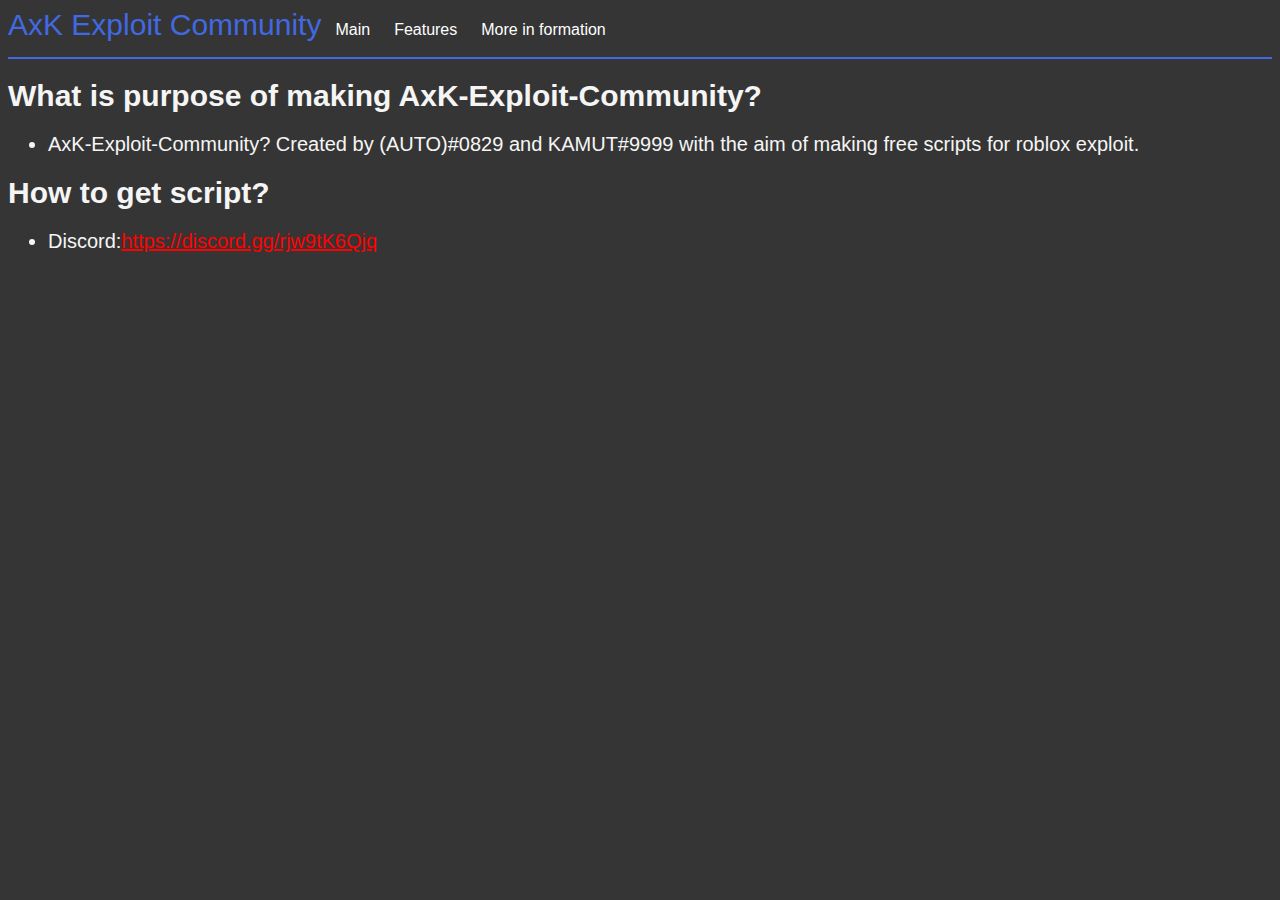
<file: index.html>
<!DOCTYPE html>
<html lang="en">
<head>
    <title>MAIN</title>
    <link rel="stylesheet" href="style.css">
</head>
<body>
<p class="AXK" style="text-align: center;">AxK Exploit Community</p>
<span class="BUTTON">
<a style="padding-left: 10px;" class = "M" href="index.html" >Main</a>
<a class = "M" href="Featrue.html" >Features</a>
<a class = "M" href="MORE.html" >More in formation</a>
</span>
<hr color="royalblue">
<!--MAIN-->
<h1 class="MAINH2">What is purpose of making AxK-Exploit-Community?</h1>
<ul>
    <li>AxK-Exploit-Community? Created by (AUTO)#0829 and KAMUT#9999 with the aim of making free scripts for roblox exploit.</li>
</ul>
<h1 class="MAINH2">How to get script?</h1>
<ul> <li>Discord:<a style="color: red;" href="https://discord.gg/rjw9tK6Qjq">https://discord.gg/rjw9tK6Qjq</a></li></ul>
</body>
</html>
</file>
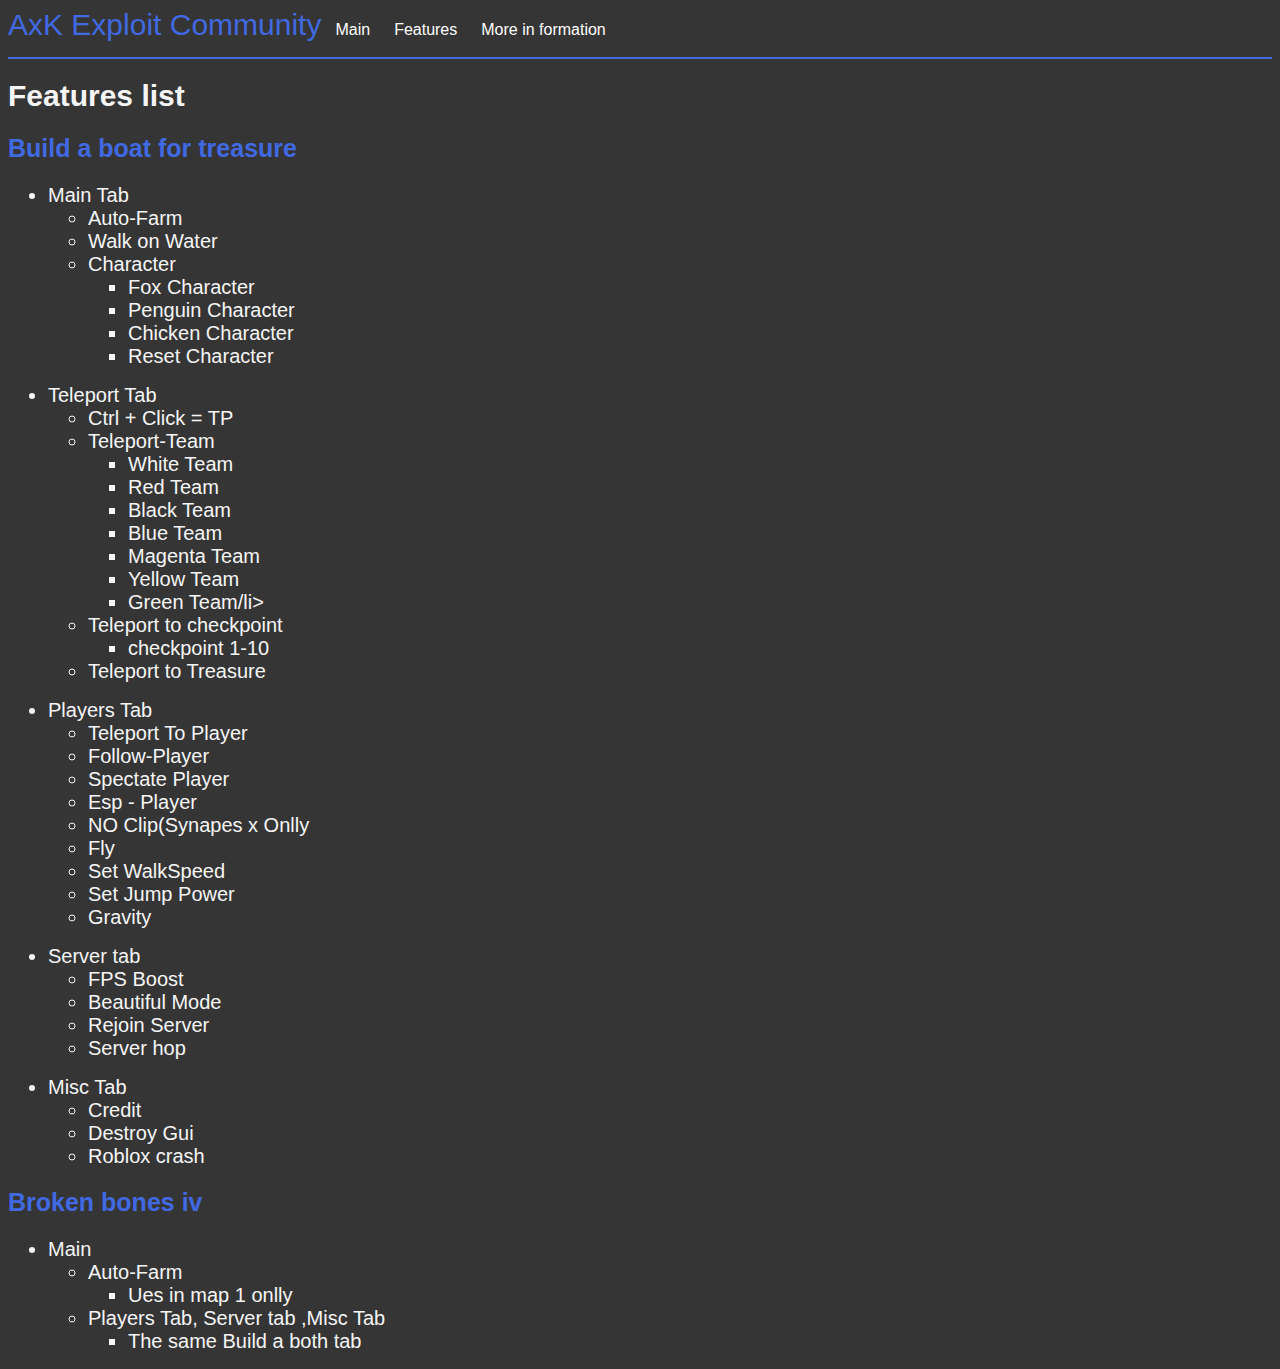
<file: Featrue.html>
<!DOCTYPE html>
<html lang="en">
<head>
    <title>Features</title>
    <link rel="stylesheet" href="style.css">
</head>
<body>
<p class="AXK" style="text-align: center;">AxK Exploit Community</p>
<span class="BUTTON">
<a style="padding-left: 10px;" class = "M" href="index.html" >Main</a>
<a class = "M" href="Featrue.html" >Features</a>
<a class = "M" href="MORE.html" >More in formation</a>
</span>
<hr color="royalblue">
<!--Features-->
<h1 class="MAINH2">Features list</h1>
<h2>Build a boat for treasure</h2>
<ul>
    <li>Main Tab</li>
    <ul>
        <li>Auto-Farm</li>
        <li>Walk on Water</li>
        <li>Character</li>
        <ul>
            <li>Fox Character</li>
            <li>Penguin Character</li>
            <li>Chicken Character</li>
            <li>Reset Character</li>
        </ul>
    </ul>
</ul>
<ul>

    <li>Teleport Tab</li>
    <ul>
        <li>Ctrl + Click = TP</li>
        <li>Teleport-Team</li>
        <ul>
            <li>White Team</li>
            <li>Red Team</li>
            <li>Black Team</li>
            <li>Blue Team</li>
            <li>Magenta Team</li>
            <li>Yellow Team</li>
            <li>Green Team/li>
        </ul>
        <li>Teleport to checkpoint</li>
        <ul>
            <li>checkpoint 1-10</li>
        </ul>
        <li>Teleport to Treasure</li>
    </ul>
</ul>

<ul>
    <li>Players Tab</li>
    <ul>
        <li>Teleport To Player</li>
        <li>Follow-Player</li>
        <li>Spectate Player</li>
        <li>Esp - Player</li>
        <li>NO Clip(Synapes x Onlly</li>
        <li>Fly</li>
        <li>Set WalkSpeed</li>
        <li>Set Jump Power</li>
        <li>Gravity</li>
    </ul>
  </ul>
<ul>
    <li>Server tab</li>
    <ul>
        <li>FPS Boost</li>
        <li>Beautiful Mode</li>
        <li>Rejoin Server</li>
        <li>Server hop</li>
    </ul>
</ul>
<ul>
    <li>Misc Tab</li>
    <ul>
        <li>Credit</li>
        <li>Destroy Gui</li>
        <li>Roblox crash</li>
    </ul>
 
</ul>
<h2>Broken bones iv</h2>
<ul>
    <li>Main</li>
    <ul>
        <li>Auto-Farm</li>
        <ul>
            <li>Ues in map 1 onlly</li>
        </ul>
        <li>Players Tab, Server tab ,Misc Tab</li>
        <ul>
            <li>The same Build a both tab</li>
        </ul>
    </ul>
</ul>
</body>
</html>
</file>
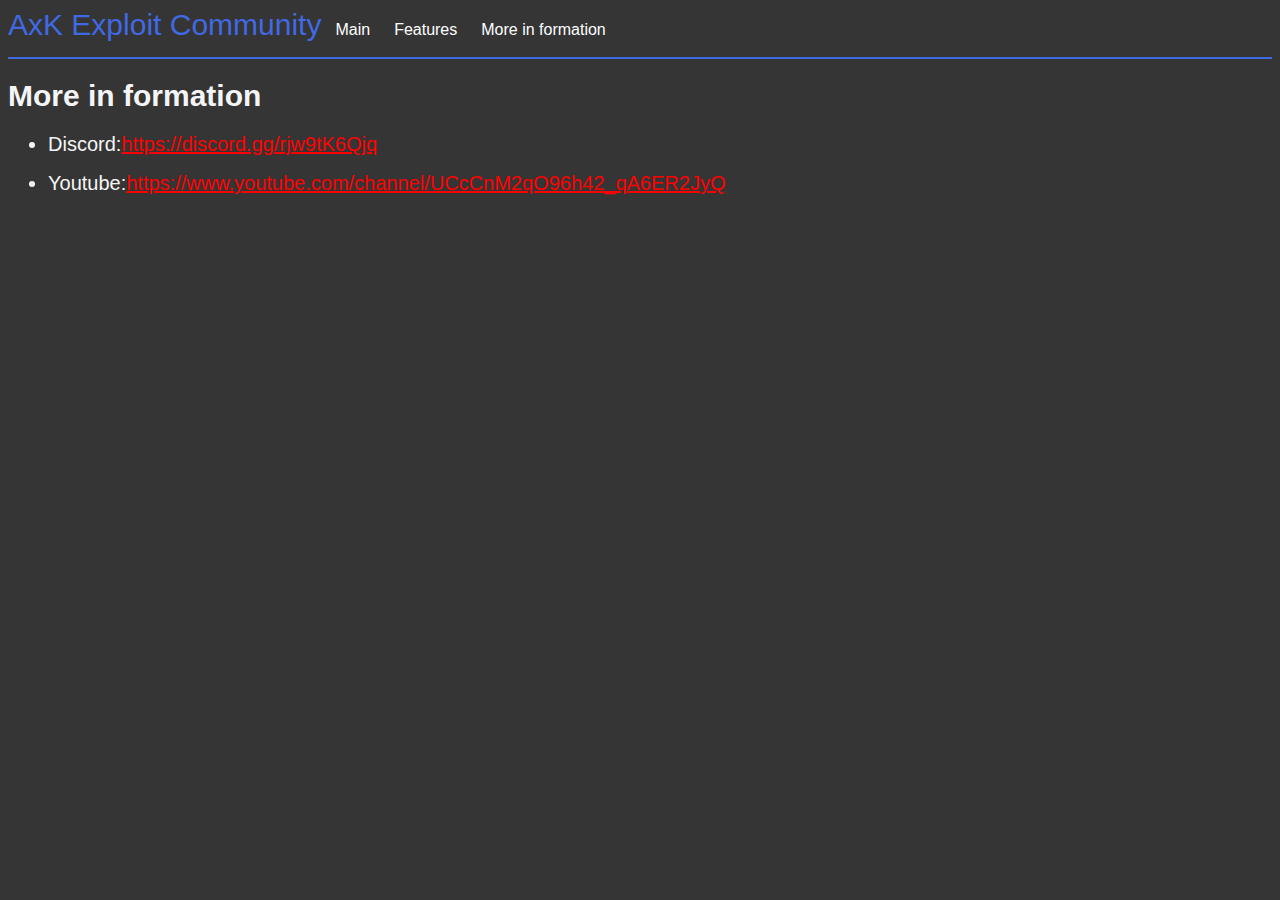
<file: MORE.html>
<!DOCTYPE html>
<html lang="en">
<head>
    <title>MORE</title>
    <link rel="stylesheet" href="style.css">
</head>
<body>
<p class="AXK" style="text-align: center;">AxK Exploit Community</p>
<span class="BUTTON">
<a style="padding-left: 10px;" class = "M" href="index.html" >Main</a>
<a class = "M" href="Featrue.html" >Features</a>
<a class = "M" href="MORE.html" >More in formation</a>
</span>
<hr color="royalblue">
<!--MAIN-->
<h1 class="MAINH2">More in formation</h1>

<ul> <li>Discord:<a style="color: red;" href="https://discord.gg/rjw9tK6Qjq">https://discord.gg/rjw9tK6Qjq</a></li></ul>
<ul> <li>Youtube:<a style="color: red;"  href="https://www.youtube.com/channel/UCcCnM2qO96h42_qA6ER2JyQ">https://www.youtube.com/channel/UCcCnM2qO96h42_qA6ER2JyQ</a></li></ul>
</body>
</html>
</file>
<file: style.css>
.M:link, .M:visited {
    background-color: rgb(53, 53, 53);
    color: white;
    padding: 14px 25px;
    text-align: center;
    text-decoration: none;
    display: inline-block;
    padding: 10px 10px 10px;
    border-radius: 8px;
  }
  
.M:hover, .M:active {
    background-color: royalblue;
    box-shadow: rgb(0, 0, 0);
    border-radius: 8px;
}

.M{
    font-family: sans-serif;
}
p{
    display: inline;
}
a{
    display: inline;
}
.BUTTON{

}

.AXK{
    font-size: 30px;
    font-family: sans-serif;
    color: royalblue;
}
body{
    background-color: rgb(53, 53, 53);
}



.MAINH2{
    font-family: sans-serif;
    color: whitesmoke;
    font-size: 30px;
}
h2{
    font-family: sans-serif;
    color: royalblue;
    font-size: 25px;
}
li{
    font-family: sans-serif;
    color: whitesmoke;
    font-size: 20px;
}
</file>
